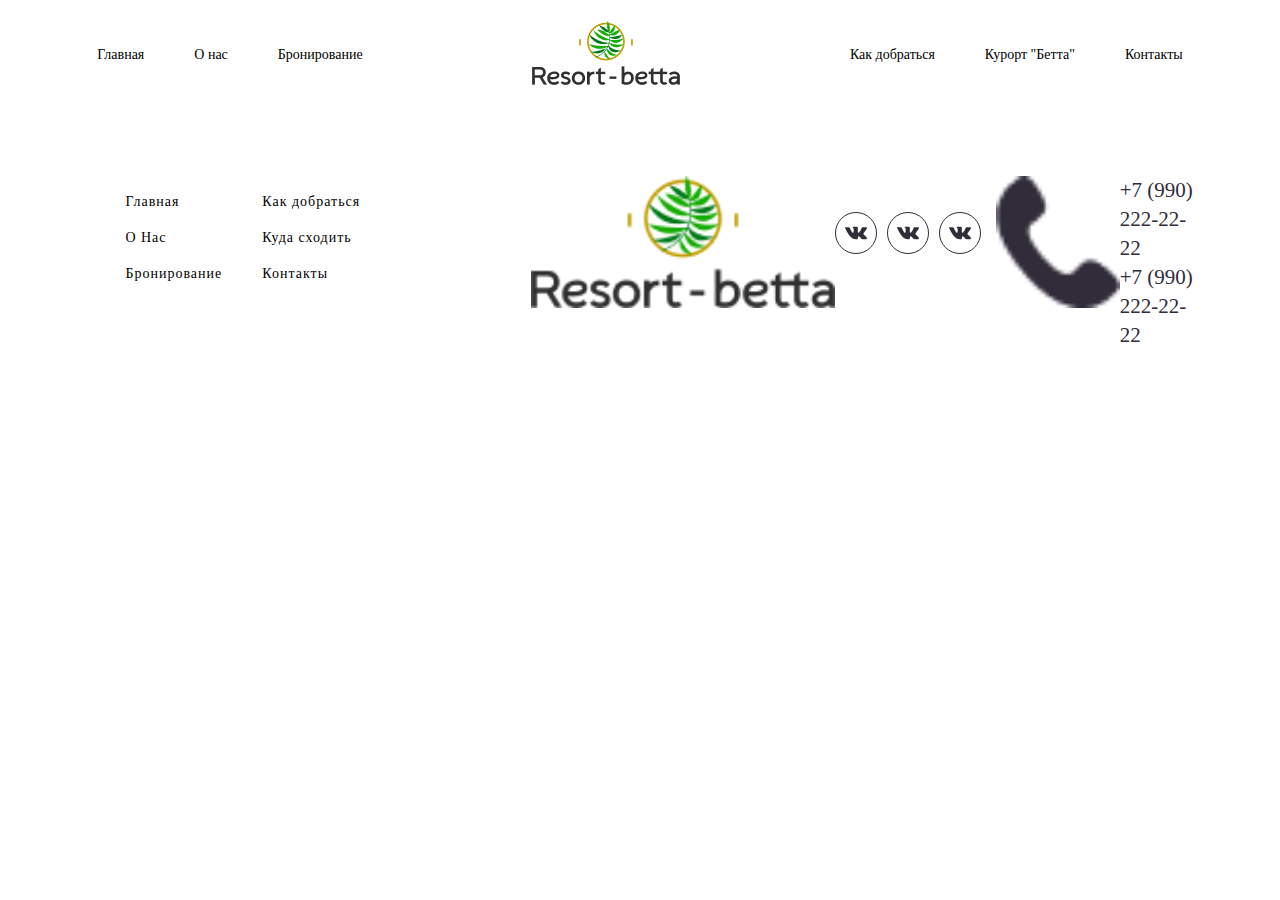
<file: hotel.html>
<!DOCTYPE html>
<html lang="ru">

<head>
	<meta charset="UTF-8">
	<meta http-equiv="X-UA-Compatible" content="IE=edge">
	<meta name="viewport" content="width=device-width, initial-scale=1.0">
	<link rel="stylesheet" href="./css/normalize.css">
	<link rel="stylesheet" href="./css/style.css">
	<title>Resort-betta</title>
</head>

<body>
	<!-- Блок "Шапка"-->
	<header class="header">
		<nav>
			<ul class="nav-list">
				<li class="nav-list-item"><a href="" class="nav-list-item-link">Главная</a></li>
				<li class="nav-list-item"><a href="" class="nav-list-item-link">О нас</a></li>
				<li class="nav-list-item"><a href="" class="nav-list-item-link">Бронирование</a></li>
			</ul>
			<div class="logo">
				<img src="./images/logo 1.png" alt="Логотип">
			</div>
			<ul class="nav-list">
				<li class="nav-list-item"><a href="" class="nav-list-item-link">Как добраться</a></li>
				<li class="nav-list-item"><a href="" class="nav-list-item-link">Курорт "Бетта"</a></li>
				<li class="nav-list-item"><a href="" class="nav-list-item-link">Контакты</a></li>
			</ul>
		</nav>
	</header>
	<!--Конец блока "Шапка" -->
	<!-- Блок "Основной контент" -->
	<!-- Конец блока "Основной контент" -->
	<!-- Блок "Подвал" -->
	<footer class="footer">
		<div class="footer-content">
			<ul class="nav-footer">
				<li class="nav-footer-item"><a href="" class="nav-footer-link">Главная</a></li>
				<li class="nav-footer-item"><a href="" class="nav-footer-link">О Нас</a></li>
				<li class="nav-footer-item"><a href="" class="nav-footer-link">Бронирование</a></li>
			</ul>
			<ul class="nav-footer">
				<li class="nav-footer-item"><a href="" class="nav-footer-link">Как добраться</a></li>
				<li class="nav-footer-item"><a href="" class="nav-footer-link">Куда сходить</a></li>
				<li class="nav-footer-item"><a href="" class="nav-footer-link">Контакты</a></li>
			</ul>
		</div>
		<div class="footer-content">
			<img src="./images/logo 1.png" alt="Логотип">
			<div class="social">
				<ul class="social-list">
					<li class="social-list-item"><a href="" class="social-list-item-link"><img
								src="./images/vk-social-logotype 1.svg" alt="VK"></a></li>
					<li class="social-list-item"><a href="" class="social-list-item-link"><img
								src="./images/vk-social-logotype 1.svg" alt="VK"></a></li>
					<li class="social-list-item"><a href="" class="social-list-item-link"><img
								src="./images/vk-social-logotype 1.svg" alt="VK"></a></li>
				</ul>
			</div>
		</div>
		<div class="footer-content">
			<img src="./images/Vector.png" alt="Трубка телефона">
			<div class="footer-content-tel">
				<p>+7 (990) 222-22-22</p>
				<p>+7 (990) 222-22-22</p>
			</div>
		</div>
	</footer>
	<!-- Конец блока "Подвал" -->

</body>

</html>
</file>
<file: css/style.css>
/*Основные стили*/

@font-face {
  font-family: 'Spectral';
  src: url(../fonts/Spectral-Bold.ttf) format('truetype');
  font-weight: 700;
  font-style: normal;
}

ul,
ol {
  list-style-type: none;
}

a {
  text-decoration: none;
  color: black;
}

/*Стили блока "Шапка"*/

.header {
  display: flex;
  flex-direction: row;
  height: 110px;
}

nav {
  display: flex;
  flex-direction: row;
  width: 100%;
  justify-content: space-around;
  align-items: center;
}

.nav-list {
  display: flex;
  flex-direction: row;
  justify-content: space-around;
  align-items: center;
  margin: 0;
  padding: 0;
}

.nav-list-item {
  padding: 0 25px;
  font-size: 14px;
}

.banner {
  background-image: url('../images/Rectangle1.png');
  background-repeat: no-repeat;
  background-size: cover;
  height: 850px;
  display: flex;
  align-items: center;
}

.banner-content {
  color: white;
  background-color: rgba(52, 198, 189, 0.8);
  width: 100%;
}

.banner-content-title {
  font-family: 'Spectral';
  font-size: 48px;
  line-height: 42px;
  text-align: center;
}

.banner-content-text {
  font-family: 'Open Sans';
  font-style: normal;
  font-weight: 400;
  font-size: 22px;
  line-height: 30px;
  text-align: center;
}
.about {
  background-image: url('../images/3250580.jpg');
}

.about-container {
  height: 368px;
  padding: 145px 250px 172px 270px;
}

.about-title {
  font-family: 'Spectral';
  font-size: 48px;
  line-height: 73px;
  color: #312c3a;
}
.about-content {
  display: flex;
}

.about-content-text {
  font-family: 'Open Sans';
  font-style: normal;
  font-weight: 400;
  font-size: 14px;
  line-height: 19px;
  text-align: justify;

  color: #896f50;
  background-color: white;
  padding: 26px 34px 18px 30px;
  width: 546px;
  height: 124px;
  box-shadow: 0px 4px 15px rgba(0, 0, 0, 0.15);
  border-radius: 4px;
  z-index: 998;
  margin-left: -50px;
}

.about-content-img {
  z-index: 999;
  margin-top: -35px;
  margin-left: 10px;
}

.about-content-link {
}

.modal {
  position: relative;
}

.content {
  position: absolute;
  box-sizing: border-box;
  height: 20px;
  padding: 10px;
  border: 5px solid red;
}

.about-content-link {
  box-sizing: border-box;
  border: 1px solid #1a1424;
  border-radius: 20px;
  width: 145px;
  height: 40px;
  padding: 10px 20px 11px 20px;
  margin-left: 305px;
}

.about-content-arrow {
  width: 10px;
  height: 10px;
  vertical-align: middle;
}

.cards-header {
  display: flex;
  align-items: center;
  justify-content: center;
  margin-top: 43px;
  margin-bottom: 50px;
}

.cards-header h3 {
  margin: 0;
  padding: 0;
}
.cards {
  display: flex;
  flex-direction: row;
  align-items: center;
  justify-content: space-around;
}

.card {
  width: 257px;
  height: 492px;
  background: #ffffff;
  border: 1px solid #dddada;
  border-radius: 4px;
  position: relative;
}

.card button {
  background: #4ea842;
  border-radius: 22.5px;
}

.reviews {
  background-image: url('../images/reviews.png');
  display: flex;
  flex-direction: column;
  padding-top: 45px;
  padding-bottom: 37px;
  height: 300px;
  background-repeat: no-repeat;
  background-size: cover;
  background-position: center center;
  align-items: center;
}

.reviews-title {
  font-family: 'Spectral';
  font-style: normal;
  font-weight: 700;
  font-size: 36px;
  line-height: 55px;
  text-align: center;
  color: #ffffff;
  margin: 0;
}

.reviews-content {
  display: flex;
  width: 620px;
}

.reviews-content-block {
  display: flex;
  flex-direction: column;
  justify-content: center;
  align-items: center;
}

.reviews-content-block h4 {
  font-family: 'Open Sans';
  font-style: normal;
  font-weight: 700;
  font-size: 16px;
  line-height: 22px;
  text-align: center;
  color: #ffffff;
}

.reviews-content-block-text {
  font-family: 'Open Sans';
  font-style: italic;
  font-weight: 400;
  font-size: 14px;
  line-height: 19px;
  text-align: center;

  color: #ffffff;
  margin-bottom: 18px;
}

.reviews-footer {
  font-family: 'Open Sans';
  font-style: normal;
  font-weight: 400;
  font-size: 14px;
  line-height: 19px;
  text-align: center;
  letter-spacing: 6.8px;
  color: #ffffff;
  margin-top: 26px;
}

.footer {
  display: flex;
  flex-direction: row;
  justify-content: space-around;
  padding-top: 66px;
  padding-bottom: 48px;
}

.footer-content {
  display: flex;
  flex-direction: row;
}

.nav-footer {
  display: flex;
  flex-direction: column;
}

.nav-footer-item {
  font-family: 'Open Sans';
  font-style: normal;
  font-weight: 400;
  font-size: 14px;
  line-height: 19px;
  letter-spacing: 1px;
  color: #312c3a;
  margin-top: 8.5px;
  margin-bottom: 8.5px;
}

.nav-footer-item:first-child {
  margin-top: 0;
}

.footer-content1 {
  margin-top: -15px;
}
.social-list {
  display: flex;
  flex-direction: row;
  margin: 0;
  padding: 0;
  margin-top: 36px;
}
.social-list-item {
  box-sizing: border-box;
  border-radius: 50%;
  border: 1px solid #312c3a;
  width: 42px;
  height: 42px;
  margin-left: 5px;
  margin-right: 5px;
  padding: 9px;
}

.social-list-item:first-child {
  margin-left: 0;
}

.social-list-item:last-child {
  margin-right: 0;
}

.footer-content3 {
  display: flex;
}

.footer-content3 img {
  color: #312c3a;
  width: 33px;
  height: 35px;
  margin-top: 5px;
  margin-right: 16px;
}

.footer-content-tel p {
  padding: 0;
  margin: 0;
  font-family: 'Open Sans';
  font-style: normal;
  font-weight: 400;
  font-size: 21px;
  line-height: 29px;
  color: #312c3a;
}
</file>
